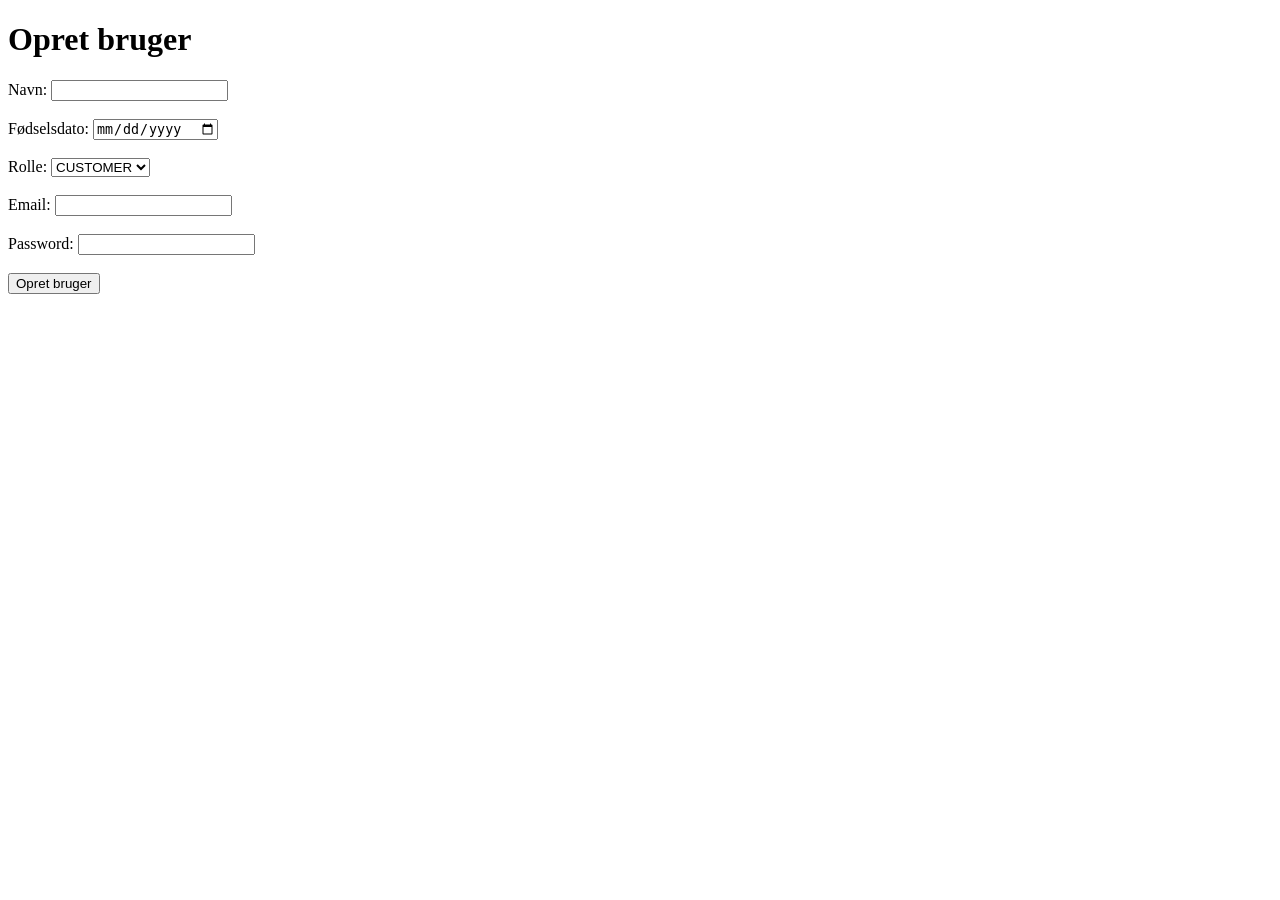
<file: src/main/resources/static/createuser.html>
<!DOCTYPE html>
<html lang="da">
<head>
    <meta charset="UTF-8">
    <title>Opret bruger</title>
</head>
<body>
<h1>Opret bruger</h1>
<form id="createUserForm">
    <label>Navn:</label>
    <input type="text" id="name" required><br><br>

    <label>Fødselsdato:</label>
    <input type="date" id="dateOfBirth" required><br><br>

    <label>Rolle:</label>
    <select id="role">
        <option value="CUSTOMER">CUSTOMER</option>
        <option value="EMPLOYEE">EMPLOYEE</option>
        <option value="ADMIN">ADMIN</option>
    </select><br><br>

    <label>Email:</label>
    <input type="email" id="email" required><br><br>

    <label>Password:</label>
    <input type="password" id="password" required><br><br>

    <button type="submit">Opret bruger</button>
</form>

<p id="message"></p>

<script>
    const form = document.getElementById('createUserForm');
    const message = document.getElementById('message');

    form.addEventListener('submit', async (e) => {
        e.preventDefault(); // Stop default form submit

        const user = {
            name: document.getElementById('name').value,
            dateOfBirth: document.getElementById('dateOfBirth').value,
            role: document.getElementById('role').value,
            email: document.getElementById('email').value,
            password: document.getElementById('password').value
        };

        try {
            const response = await fetch('/api/users', {
                method: 'POST',
                headers: {
                    'Content-Type': 'application/json'
                },
                body: JSON.stringify(user)
            });

            if(response.ok){
                message.style.color = 'green';
                message.textContent = 'Bruger oprettet succesfuldt!';
                form.reset(); // Nulstil formularen
            } else {
                message.style.color = 'red';
                message.textContent = 'Fejl: kunne ikke oprette bruger';
            }

        } catch (error) {
            message.style.color = 'red';
            message.textContent = 'Error: ' + error;
        }
    });
</script>
</body>
</html>
</file>
